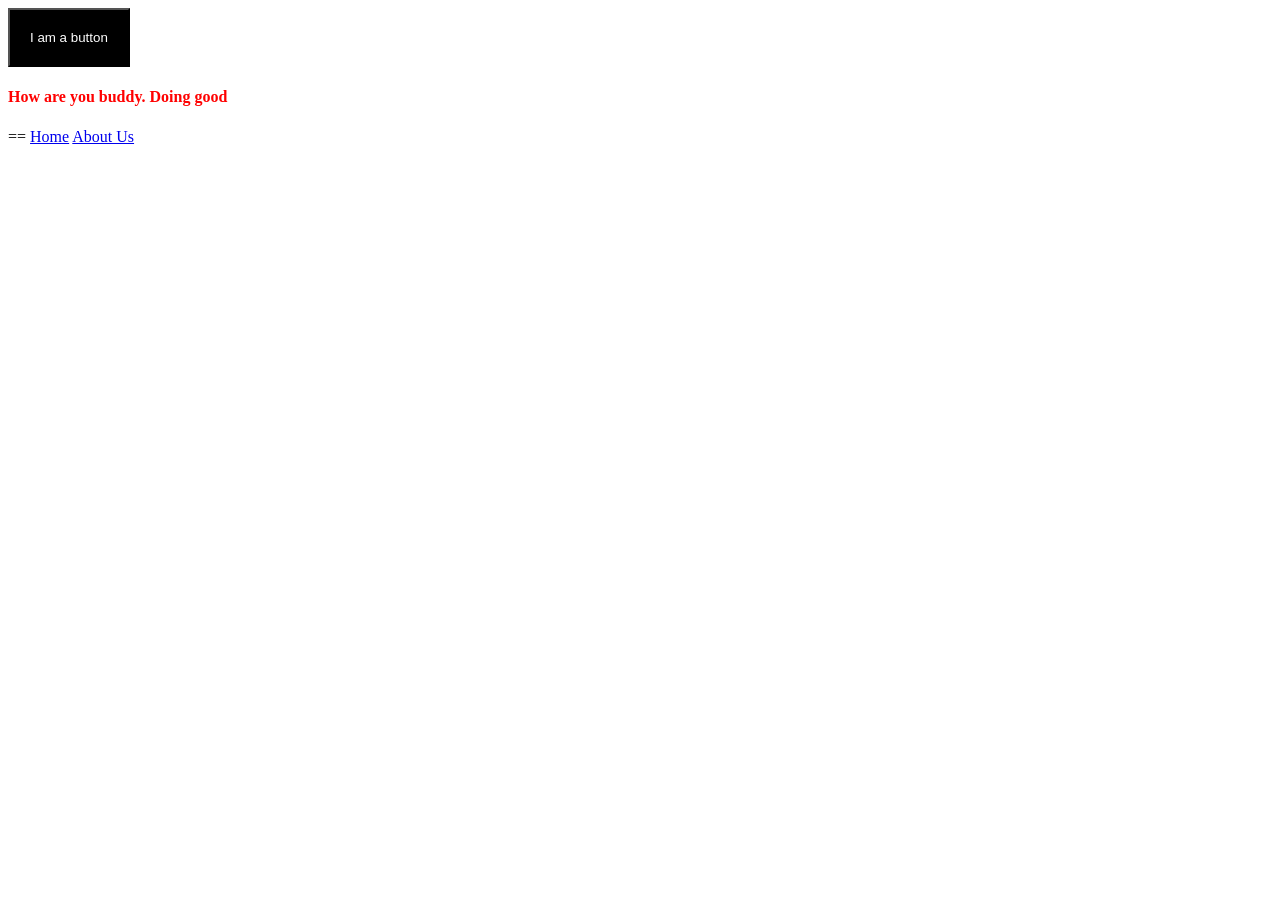
<file: Desktop/JS-Revision/ClassList/index.html>
<!DOCTYPE html>
<html lang="en">

<head>
    <link rel="stylesheet" href="Style.css">
</head>

<body>

    <button class="Button">I am a button</button>

    <h4 class="Heading">How are you buddy. Doing good</h4>

    <script src="app.js" defer></script>

    <div class="Div">==
      <a href="home.html">Home</a>
      <a href="About">About Us</a>
    </div>

</body>

</html>
</file>
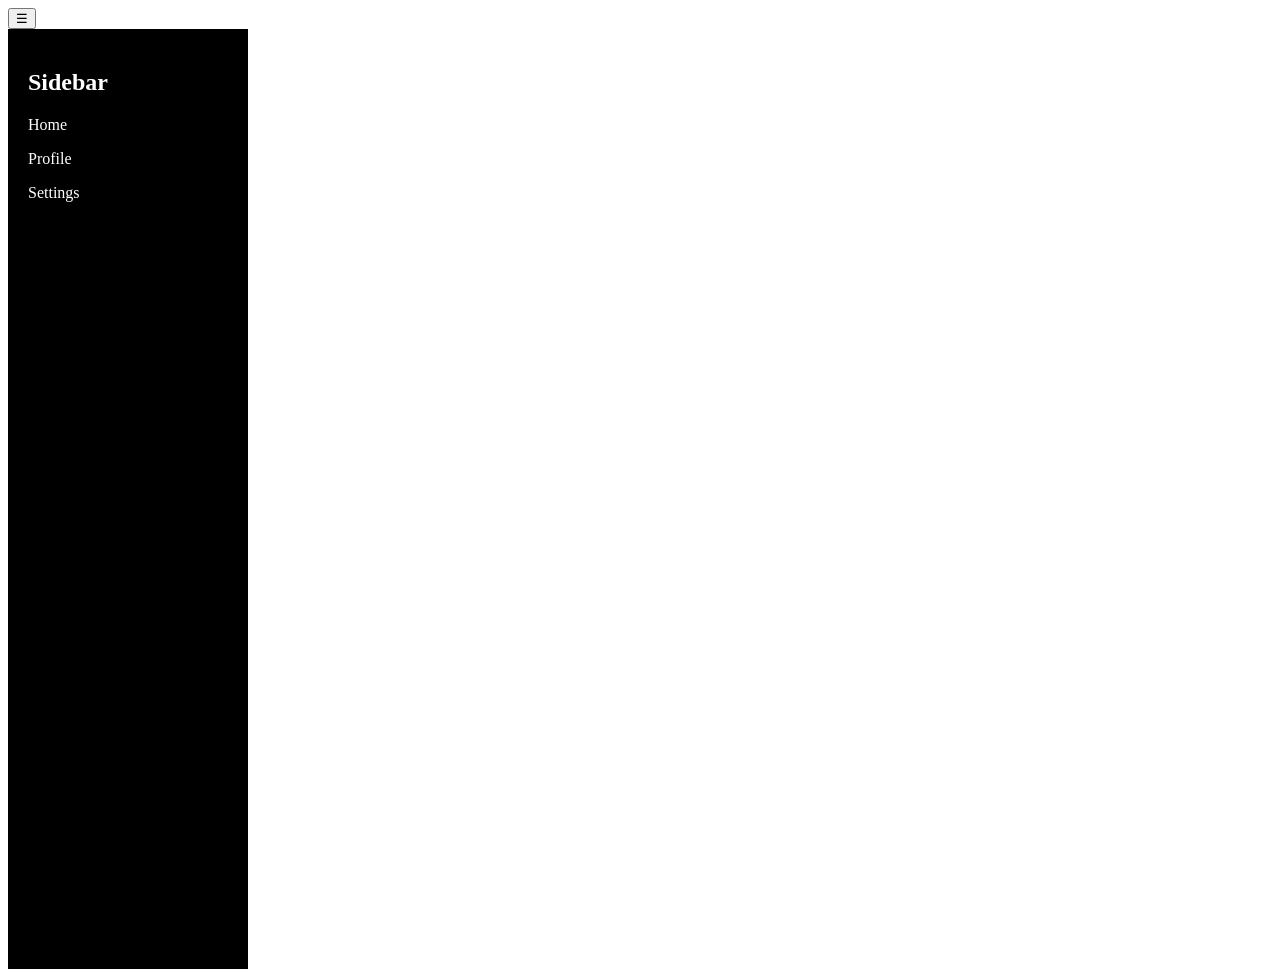
<file: Desktop/JS-Revision/ClassList/Sidebar.html>
<!DOCTYPE html>
<html lang="en">

<head>

    <title>Toggle Sidebar</title>

    <style>

        .sidebar {
            width: 200px;
            height: 100vh;
            background-color: black;
            color: white;
            padding: 20px;
        }

        .hidden {
            display: none;
        }

    </style>

</head>

<body>

    <button class="Button">☰</button>
                                      

    <div class="sidebar">
        <h2>Sidebar</h2>
        <p>Home</p>
        <p>Profile</p>
        <p>Settings</p>
    </div>


    <script>

        const button = document.querySelector(".Button");
        const sidebar = document.querySelector(".sidebar");


        button.addEventListener("click", function() {

            sidebar.classList.toggle("hidden");

        });

    </script>

</body>

</html>
</file>
<file: Desktop/JS-Revision/ClassList/Style.css>
.Button {
    background-color: black;
    color: white;
    padding: 20px;
}

.Heading {
    color: red;
}
</file>
